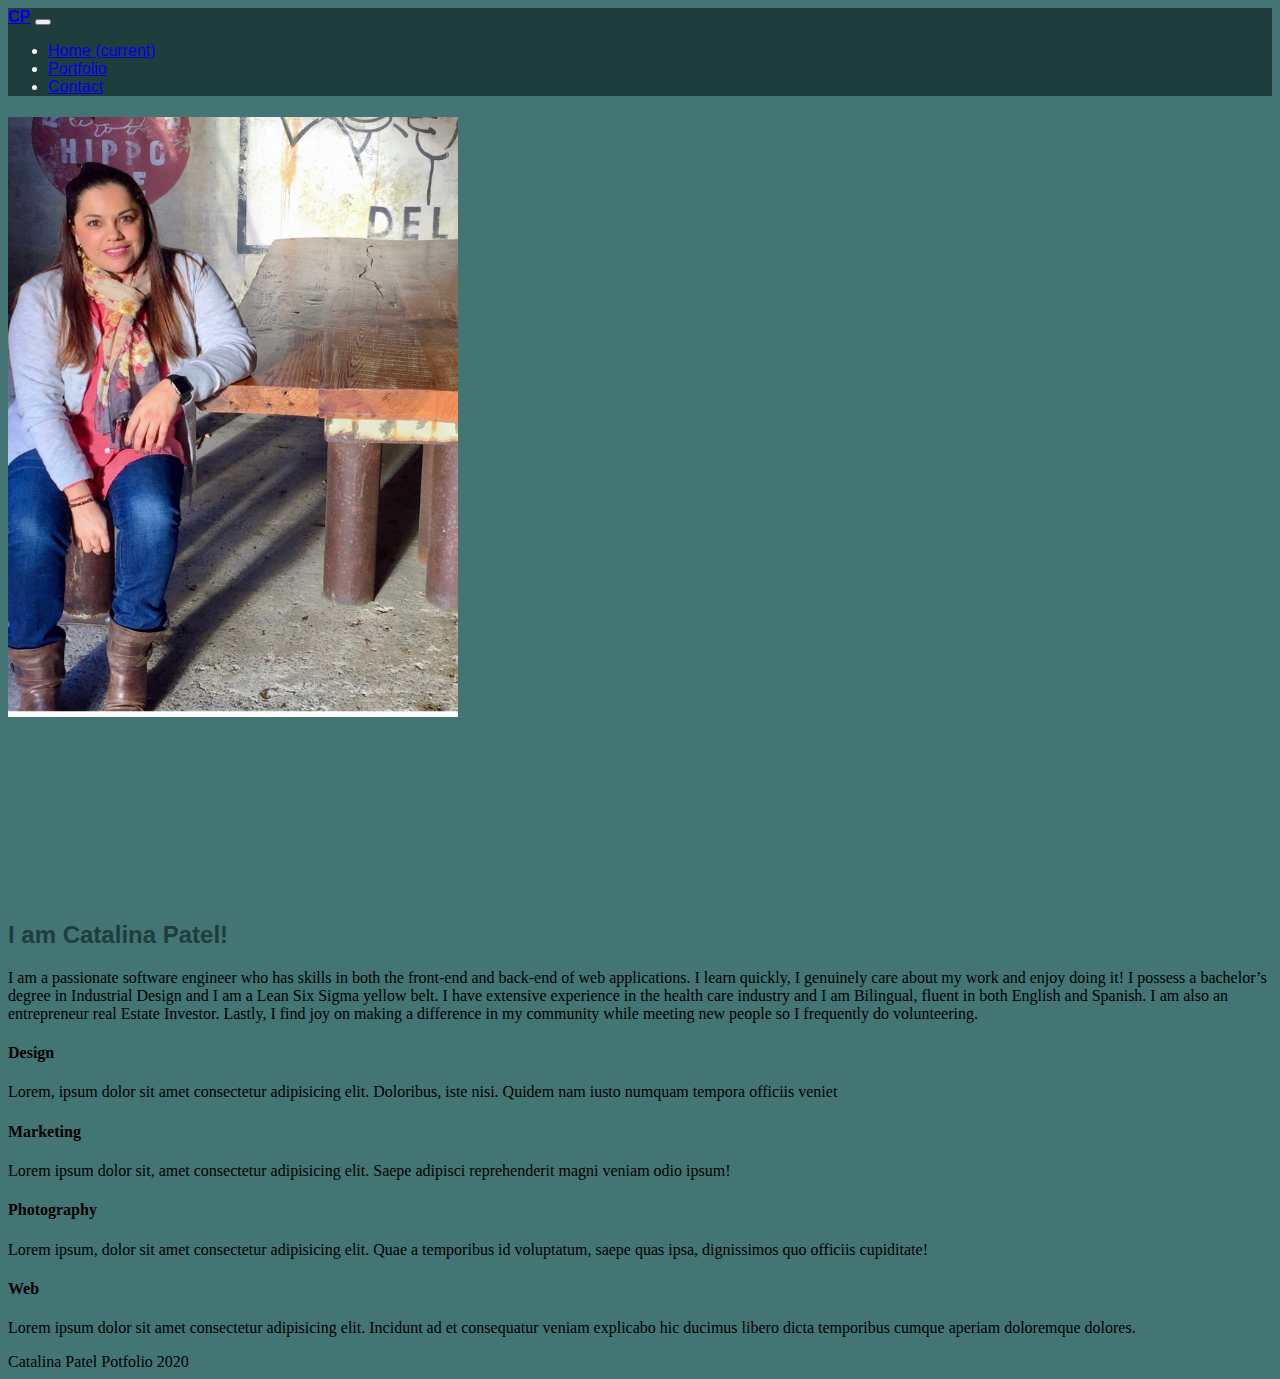
<file: index.html>
<!DOCTYPE html>
<html lang="en">

<head>
  <meta charset="UTF-8">
  <meta name="viewport" content="width=device-width, initial-scale=1.0">
  <!--Bootstrap Link-->
  <link rel="stylesheet" href="https://stackpath.bootstrapcdn.com/bootstrap/4.5.0/css/bootstrap.min.css"
    integrity="sha384-9aIt2nRpC12Uk9gS9baDl411NQApFmC26EwAOH8WgZl5MYYxFfc+NcPb1dKGj7Sk" crossorigin="anonymous">
  <!--css file for additional styles-->
  <link rel="stylesheet" href="Styles/Style.css">
  <title>Catalina Patel Portfolio</title>
  <!--My Logo-->
  <link rel="icon" type="image/png" sizes="16x16" href="Images/logo.png">
</head>

<body>
  <!--Navbar-->
  <header id="header">
    <nav class="navbar navbar-expand-lg navbar-dark bg-dark">
      <a class="navbar-brand" href="index.html"><strong>CP</strong></a>
      <button class="navbar-toggler" type="button" data-toggle="collapse" data-target="#navbarSupportedContent"
        aria-controls="navbarSupportedContent" aria-expanded="false" aria-label="Toggle navigation">
        <span class="navbar-toggler-icon"></span>
      </button>
      <div class="collapse navbar-collapse" id="navbarSupportedContent">
        <ul class="navbar-nav mr-auto">
          <li class="nav-item active">
            <a class="nav-link" href="Index.html">Home <span class="sr-only">(current)</span></a>
          </li>
          <li class="nav-item">
            <a class="nav-link" href="portfolio.html">Portfolio</a>
          </li>
          <li class="nav-item">
            <a class="nav-link" href="contact.html">Contact</a>
          </li>
        </ul>
      </div>
  </header>
  <!--Introduction-->
  <div class="container-fluid">
    <div class="bg-white text-dark">
      <div class="row">
        <div class="col-sm-12 col-md-6 col-lg-4 text-justify">
          <img src="./Images/Portada.jpeg" class="img-thumbnail" alt="My profile picture">
        </div>
        <div class="col-sm-12 col-md-6 col-lg-8">
          <h2><strong>I am Catalina Patel!</strong></h2>
          <p class="text-left text-justify mr-5">I am a passionate software engineer who has skills in both the
            front-end and back-end of web applications. I learn quickly, I genuinely care about my work and enjoy doing
            it! I possess a bachelor’s degree in Industrial Design and I am a Lean Six Sigma yellow belt. I have
            extensive experience in the health care industry and I am Bilingual, fluent in both English and Spanish. I
            am also an entrepreneur real Estate Investor. Lastly, I find joy on making a difference in my community
            while meeting new people so I frequently do volunteering.</p>
        </div>
      </div>
    </div>
  </div>
  <!--Categories-->
  <section class="container-fluid">
    <div class="row">
      <div class="col-sm-12 col-md-6 col-lg-3 bg-secondary text-white mt-3 text-justify">
        <h4>Design</h4>
        <p>Lorem, ipsum dolor sit amet consectetur adipisicing elit. Doloribus, iste nisi. Quidem nam iusto numquam
          tempora officiis veniet</p>
      </div>
      <div class="col-sm-12 col-md-6 col-lg-3 text-white mt-3 text-justify">
        <h4>Marketing</h4>
        <p>Lorem ipsum dolor sit, amet consectetur adipisicing elit. Saepe adipisci reprehenderit magni veniam odio
          ipsum!</p>
      </div>
      <div class="col-sm-12 col-md-6 col-lg-3 bg-secondary text-white mt-3 text-justify">
        <h4>Photography</h4>
        <p>Lorem ipsum, dolor sit amet consectetur adipisicing elit. Quae a temporibus id voluptatum, saepe quas ipsa,
          dignissimos quo officiis cupiditate!</p>
      </div>
      <div class="col-sm-12 col-md-6 col-lg-3 text-white mt-3 text-justify">
        <h4>Web</h4>
        <p>Lorem ipsum dolor sit amet consectetur adipisicing elit. Incidunt ad et consequatur veniam explicabo hic
          ducimus libero dicta temporibus cumque aperiam doloremque dolores.</p>
      </div>
    </div>
  </section>

  <!--Footer-->
  <footer class="footer">
    <footer class="page-footer font-small blue fixed-bottom">
      <div class="footer-copyright text-center py-3">Catalina Patel Potfolio 2020
      </div>
    </footer>

    <script src="https://code.jquery.com/jquery-3.5.1.slim.min.js"
      integrity="sha384-DfXdz2htPH0lsSSs5nCTpuj/zy4C+OGpamoFVy38MVBnE+IbbVYUew+OrCXaRkfj"
      crossorigin="anonymous"></script>
    <script src="https://cdn.jsdelivr.net/npm/popper.js@1.16.0/dist/umd/popper.min.js"
      integrity="sha384-Q6E9RHvbIyZFJoft+2mJbHaEWldlvI9IOYy5n3zV9zzTtmI3UksdQRVvoxMfooAo"
      crossorigin="anonymous"></script>
    <script src="js/bootstrap.min.js"></script>
</body>

</html>
</file>
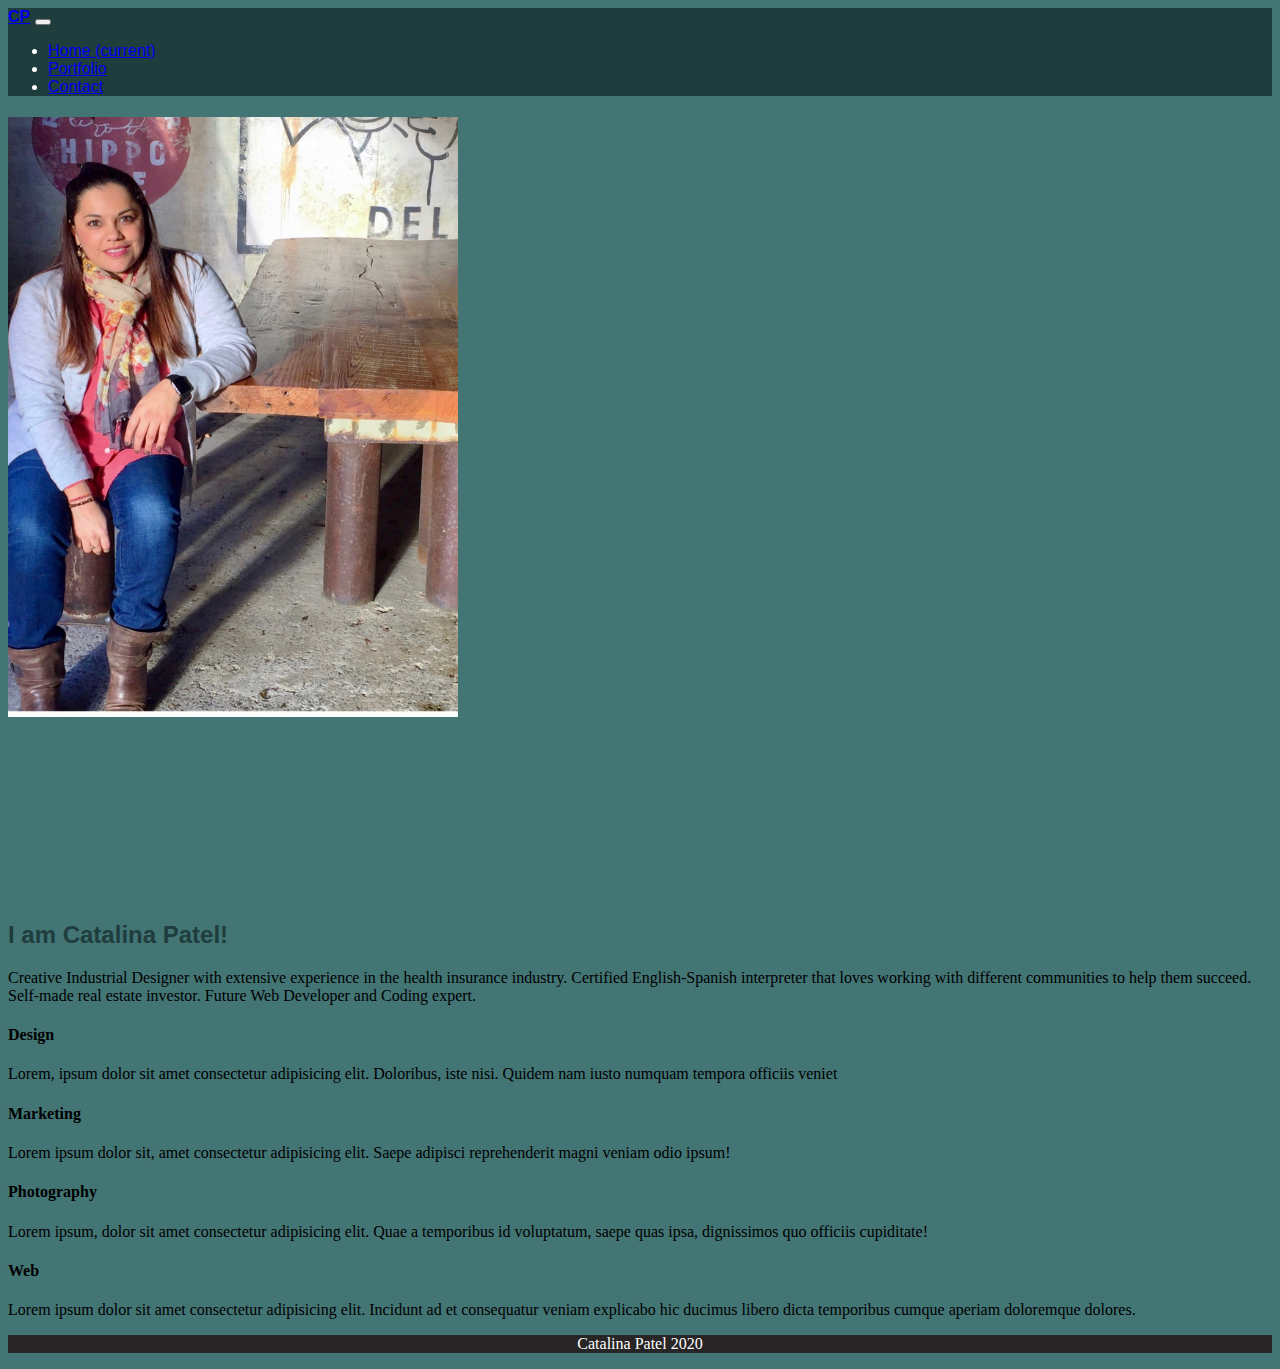
<file: home.html>
<!DOCTYPE html>
<html lang="en">

<head>
  <meta charset="UTF-8">
  <meta name="viewport" content="width=device-width, initial-scale=1.0">
  <!--Bootstrap Link-->
  <link rel="stylesheet" href="https://stackpath.bootstrapcdn.com/bootstrap/4.5.0/css/bootstrap.min.css"
    integrity="sha384-9aIt2nRpC12Uk9gS9baDl411NQApFmC26EwAOH8WgZl5MYYxFfc+NcPb1dKGj7Sk" crossorigin="anonymous">
  <!--css file for additional styles-->
  <link rel="stylesheet" href="Styles/Style.css">
  <title>Catalina Patel Portfolio</title>
  <!--My Logo-->
  <link rel="icon" type="image/png" sizes="16x16" href="Images/logo.png">
</head>

<body>
  <!--Navbar-->
  <header id="header">
    <nav class="navbar navbar-expand-lg navbar-dark bg-dark">
      <a class="navbar-brand" href="index.html"><strong>CP</strong></a>
      <button class="navbar-toggler" type="button" data-toggle="collapse" data-target="#navbarSupportedContent"
        aria-controls="navbarSupportedContent" aria-expanded="false" aria-label="Toggle navigation">
        <span class="navbar-toggler-icon"></span>
      </button>
      <div class="collapse navbar-collapse" id="navbarSupportedContent">
        <ul class="navbar-nav mr-auto">
          <li class="nav-item active">
            <a class="nav-link" href="Index.html">Home <span class="sr-only">(current)</span></a>
          </li>
          <li class="nav-item">
            <a class="nav-link" href="portfolio.html">Portfolio</a>
          </li>
          <li class="nav-item">
            <a class="nav-link" href="contact.html">Contact</a>
          </li>
        </ul>
      </div>
  </header>
  <!--Introduction-->
  <div class="container-fluid">
    <div class="bg-white text-dark">
      <div class="row">
        <div class="col-sm-12 col-md-6 col-lg-4 text-justify">
          <img src="./Images/Portada.jpeg" class="img-thumbnail" alt="My profile picture">
        </div>
        <div class="col-sm-12 col-md-6 col-lg-8">
          <h2><strong>I am Catalina Patel!</strong></h2>
          <p class="text-left text-justify mr-5">Creative Industrial Designer with extensive experience in the health
            insurance industry. Certified English-Spanish interpreter that loves working with different communities to
            help them succeed. Self-made real estate investor. Future Web Developer and Coding expert.</p>
        </div>
      </div>
    </div>
  </div>
  <!--Categories-->
  <section class="container-fluid">
    <div class="row">
      <div class="col-sm-12 col-md-6 col-lg-3 bg-secondary text-white mt-3 text-justify">
        <h4>Design</h4>
        <p>Lorem, ipsum dolor sit amet consectetur adipisicing elit. Doloribus, iste nisi. Quidem nam iusto numquam
          tempora officiis veniet</p>
      </div>
      <div class="col-sm-12 col-md-6 col-lg-3 text-white mt-3 text-justify">
        <h4>Marketing</h4>
        <p>Lorem ipsum dolor sit, amet consectetur adipisicing elit. Saepe adipisci reprehenderit magni veniam odio
          ipsum!</p>
      </div>
      <div class="col-sm-12 col-md-6 col-lg-3 bg-secondary text-white mt-3 text-justify">
        <h4>Photography</h4>
        <p>Lorem ipsum, dolor sit amet consectetur adipisicing elit. Quae a temporibus id voluptatum, saepe quas ipsa,
          dignissimos quo officiis cupiditate!</p>
      </div>
      <div class="col-sm-12 col-md-6 col-lg-3 text-white mt-3 text-justify">
        <h4>Web</h4>
        <p>Lorem ipsum dolor sit amet consectetur adipisicing elit. Incidunt ad et consequatur veniam explicabo hic
          ducimus libero dicta temporibus cumque aperiam doloremque dolores.</p>
      </div>
    </div>
  </section>

  <!--Footer-->
  <style>
    .footer {
      position: static;
      left: 0;
      bottom: 0;
      width: 100%;
      background-color: rgb(39, 37, 37);
      color: white;
      text-align: center;
      margin-top: 3px;
    }
  </style>

  <div class="footer">
    <p>Catalina Patel 2020</p>
  </div>
</body>

</html>
</file>
<file: Styles/Style.css>
#header{
    margin-bottom: 21px;
    background-color: rgb(31, 61, 61);
    color: white;
    font-family: Verdana, Geneva, Tahoma, sans-serif;
}
body{
    background-color: rgb(67, 117, 117);
}
img{

    width: 450px;
    height: 600px;
}
h2{
    margin-top: 200px;
    font-family: Verdana, Geneva, Tahoma, sans-serif;
    color: rgb(31, 61, 61)
}
h3{
    margin-top: 400px;
    font-family: Verdana, Geneva, Tahoma, sans-serif;
}

#contact{
    margin-top: 400 px;
    margin-left: 100 px;
    background-color: rgb(31, 61, 61);
    color: white;
    font-family: Verdana, Geneva, Tahoma, sans-serif;
}
</file>
